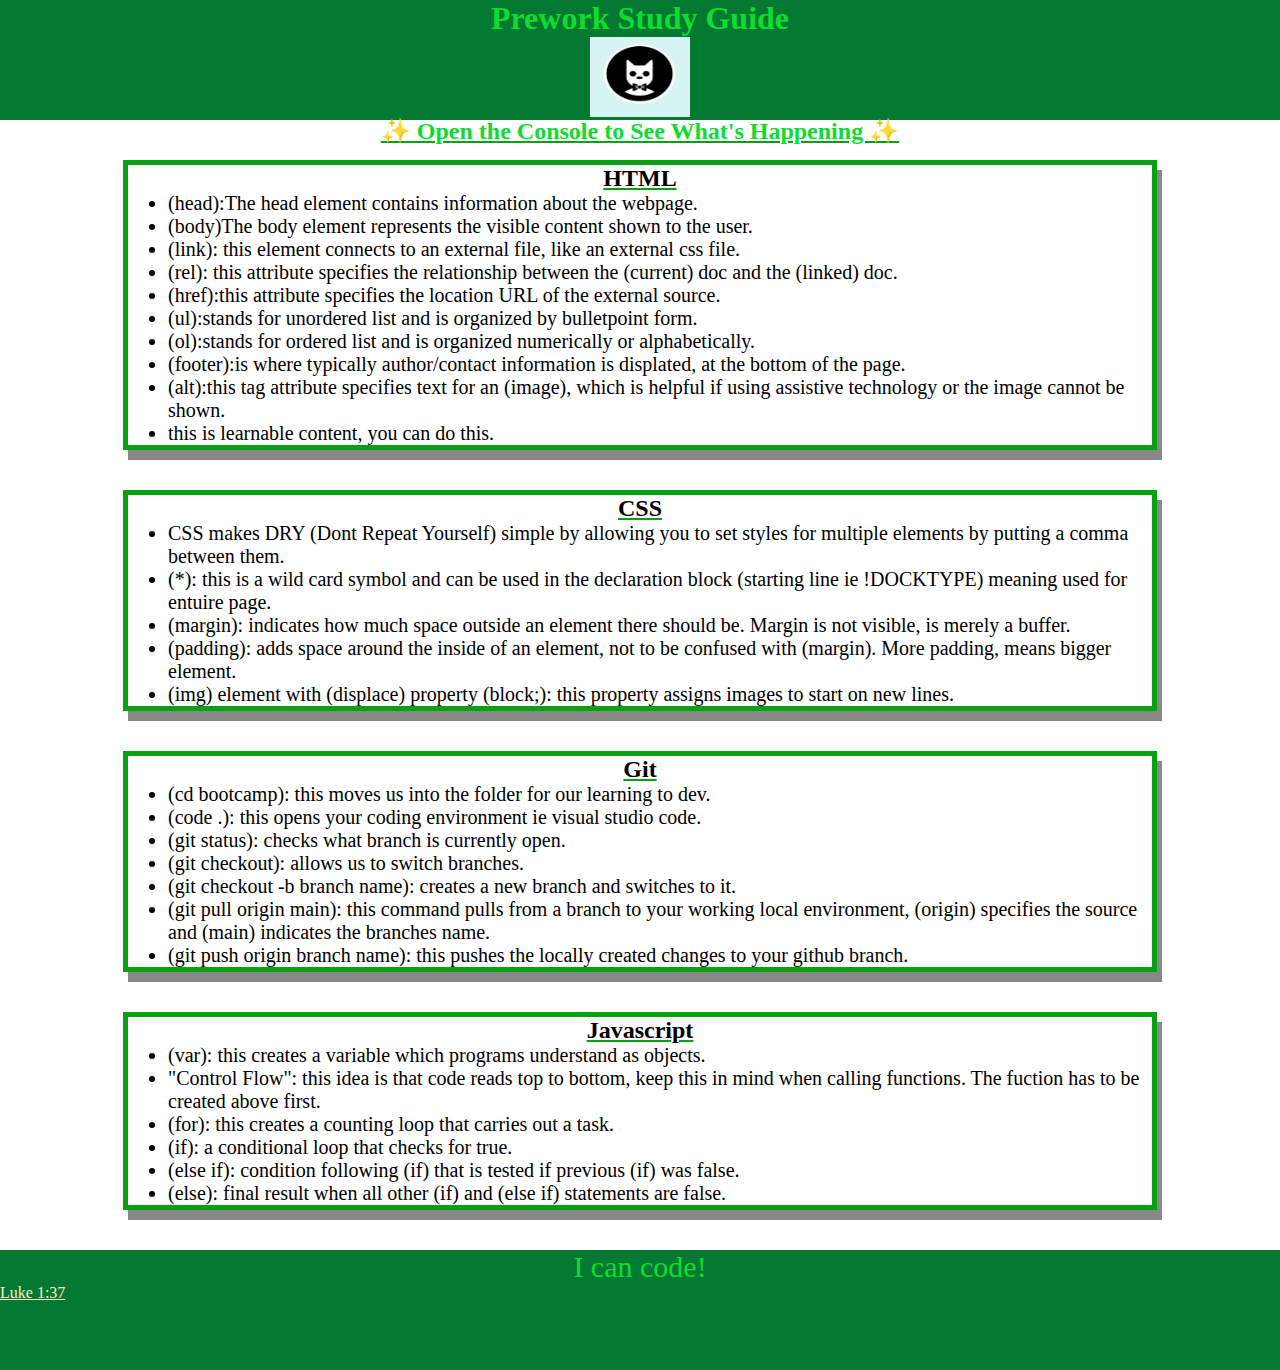
<file: index.html>
<!DOCTYPE html>
<html lang="en">
  <head>
    <meta charset="UTF-8" />
    <meta http-equiv="X-UA-Compatible" content="IE=edge" />
    <meta name="viewport" content="width=device-width, initial-scale=1.0" />
    <link rel="stylesheet" href="./assets/style.css" />
    <title>Prework Study Guide</title>
  </head>
  <body>
    <header id="top">
      <h1>Prework Study Guide</h1>
      <img
        src="./assets/bowtie-cat.png"
        alt="Profile image of cat wearing a bow tie."
      />
      <h2>✨ Open the Console to See What's Happening ✨</h2>
    </header>
    <main>
      <section class="card" id="html-section">
        <h2>HTML</h2>
        <ul>
          <li>
            (head):The head element contains information about the webpage.
          </li>
          <li>
            (body)The body element represents the visible content shown to the
            user.
          </li>
          <li>
            (link): this element connects to an external file, like an external
            css file.
          </li>
          <li>
            (rel): this attribute specifies the relationship between the
            (current) doc and the (linked) doc.
          </li>
          <li>
            (href):this attribute specifies the location URL of the external
            source.
          </li>
          <li>
            (ul):stands for unordered list and is organized by bulletpoint form.
          </li>
          <li>
            (ol):stands for ordered list and is organized numerically or
            alphabetically.
          </li>
          <li>
            (footer):is where typically author/contact information is displated,
            at the bottom of the page.
          </li>
          <li>
            (alt):this tag attribute specifies text for an (image), which is
            helpful if using assistive technology or the image cannot be shown.
          </li>
          <li>this is learnable content, you can do this.</li>
        </ul>
      </section>

      <section class="card" id="css-selection">
        <h2>CSS</h2>
        <ul>
          <li>
            CSS makes DRY (Dont Repeat Yourself) simple by allowing you to set
            styles for multiple elements by putting a comma between them.
          </li>
          <li>
            (*): this is a wild card symbol and can be used in the declaration
            block (starting line ie !DOCKTYPE) meaning used for entuire page.
          </li>
          <li>
            (margin): indicates how much space outside an element there should
            be. Margin is not visible, is merely a buffer.
          </li>
          <li>
            (padding): adds space around the inside of an element, not to be
            confused with (margin). More padding, means bigger element.
          </li>
          <li>
            (img) element with (displace) property (block;): this property
            assigns images to start on new lines.
          </li>
        </ul>
      </section>

      <section class="card" id="git-selection">
        <h2>Git</h2>
        <ul>
          <li>
            (cd bootcamp): this moves us into the folder for our learning to
            dev.
          </li>
          <li>
            (code .): this opens your coding environment ie visual studio code.
          </li>
          <li>(git status): checks what branch is currently open.</li>
          <li>(git checkout): allows us to switch branches.</li>
          <li>
            (git checkout -b branch name): creates a new branch and switches to
            it.
          </li>
          <li>
            (git pull origin main): this command pulls from a branch to your
            working local environment, (origin) specifies the source and (main)
            indicates the branches name.
          </li>
          <li>
            (git push origin branch name): this pushes the locally created
            changes to your github branch.
          </li>
        </ul>
      </section>

      <section class="card" id="Javascript-selection">
        <h2>Javascript</h2>
        <ul>
          <li>(var): this creates a variable which programs understand as objects.</li>
          <li>"Control Flow": this idea is that code reads top to bottom, keep this in mind when calling functions. The fuction has to be created above first.</li>
          <li>(for): this creates a counting loop that carries out a task.</li>
          <li>(if): a conditional loop that checks for true.
          <li>(else if): condition following (if) that is tested if previous (if) was false.</li>
          <li>(else): final result when all other (if) and (else if) statements are false.</li>
          </li>
        </ul>
      </section>
    </main>

    <footer>
      <p>I can code!</p>
      <a
        rel="noreferrer"
        rel="noopener"
        href="https://www.biblegateway.com/passage/?search=Luke%201:37&version=KJV"
        target="_blank"
      >
        Luke 1:37</a
      >
    </footer>
    <script src="./assets/script.js"></script>
  </body>
</html>
</file>
<file: assets/style.css>
* {

    margin: 0;

    padding: 0;

}
header,
 
footer {
    width: 100%;
    
    height: 120px;

    background-color: rgb(4, 121, 49);

    color: rgb(12, 221, 47);

}
h1,
h2 {

    text-align: center;

}

h2 {
    text-decoration: underline #06A214;
}
h5 {
    text-align: center;
    text-decoration: underline rgb(223, 238, 8);
    font-size: 15px;
}
img {
    display: block;
    
    height: 80px;

    width: 100px;

    margin-left: auto;

    margin-right: auto;
}
ul {
    padding-left: 40px;
    font-size: 20px;
    
}
p {
    text-align: center;
    font-size: 30px;
}
a {
    color: blanchedalmond;
    display: inline-block;
}
.card {
    
    width: 80%;

    margin: 40px auto;

    border: 5px solid #06A214;

    box-shadow: 5px 10px #888888;

}
</file>
